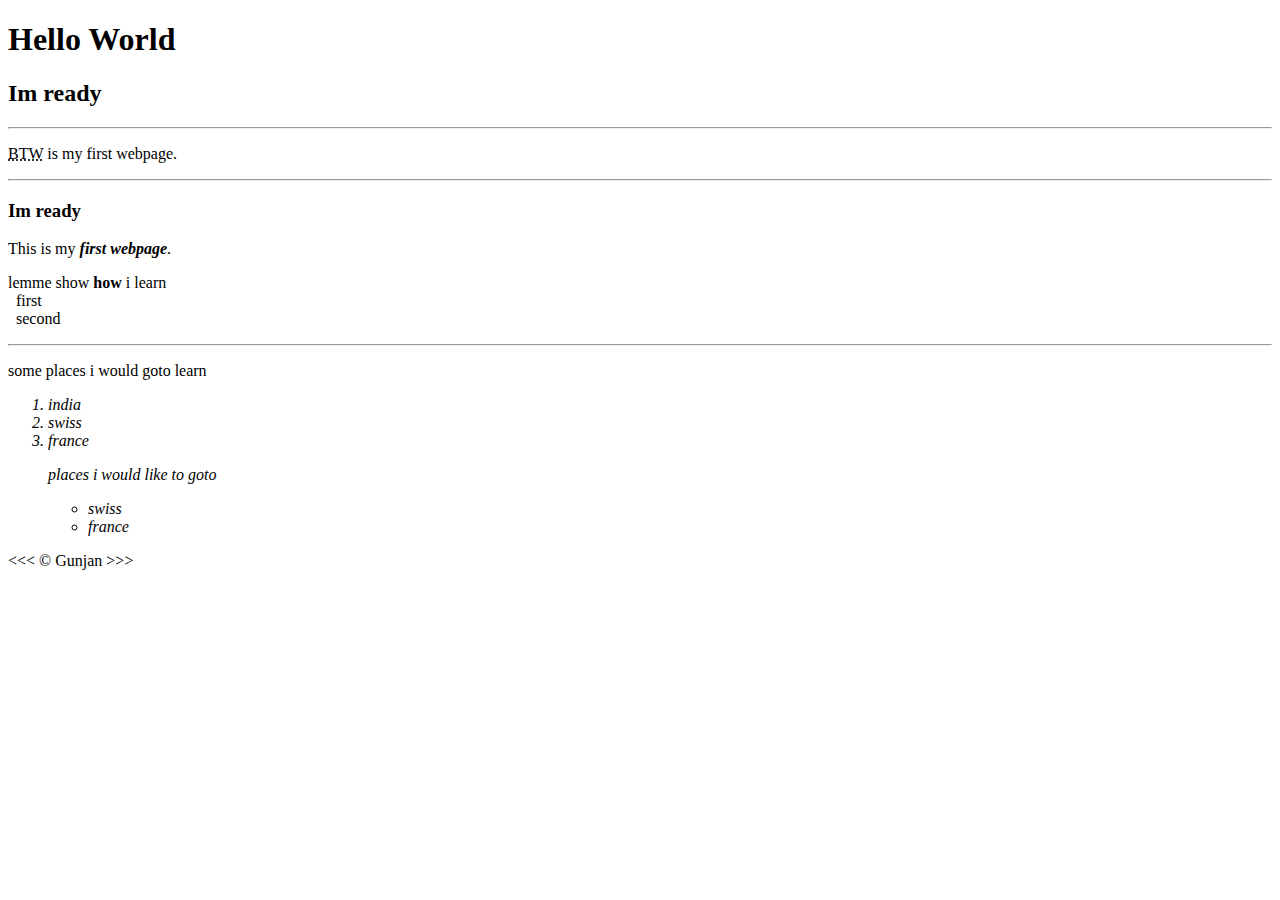
<file: index.html>
<!DOCTYPE html>
<html lang="en">
    <head>
        <meta charset="UTF-8">
        <meta name="author" content="Gunjan">
        <meta name="description" content="work i will learn">
        <title>First webpage</title>
        <link rel="icon" href="GNE LOOG.png" type="image/x-icon">
        <link rel="stylesheet" href="main.css" type="text/css">
    </head>
    <body>
        <h1>Hello World</h1>
        <h2>Im ready</h2>
        <hr>
        <p> <abbr title="By The Way">BTW</abbr> is my first webpage.</p>
        <hr>
        <h3>Im ready</h3>
        <p>This is my <strong><em>first webpage</em></strong>.</p>
        <p>lemme show <strong>how</strong> i learn
          <br>&nbsp;&nbsp;first
        <br>&nbsp;&nbsp;second
        </p>
        <!--heheh comment-->
        <hr>
        <p>some places i would goto learn
        </p><ol>
        <address>
           <li> india</li>
           <li> swiss</li>
            <li>france</li>
            <p>places i would like to goto
                <ul>
                    <li>swiss</li>
                    <li>france</li>
                </ul>
            </p>
            
        </address></ol>
        &lt;&lt;&lt; &copy; Gunjan &gt;&gt;&gt;
    </body>
</html>
</file>
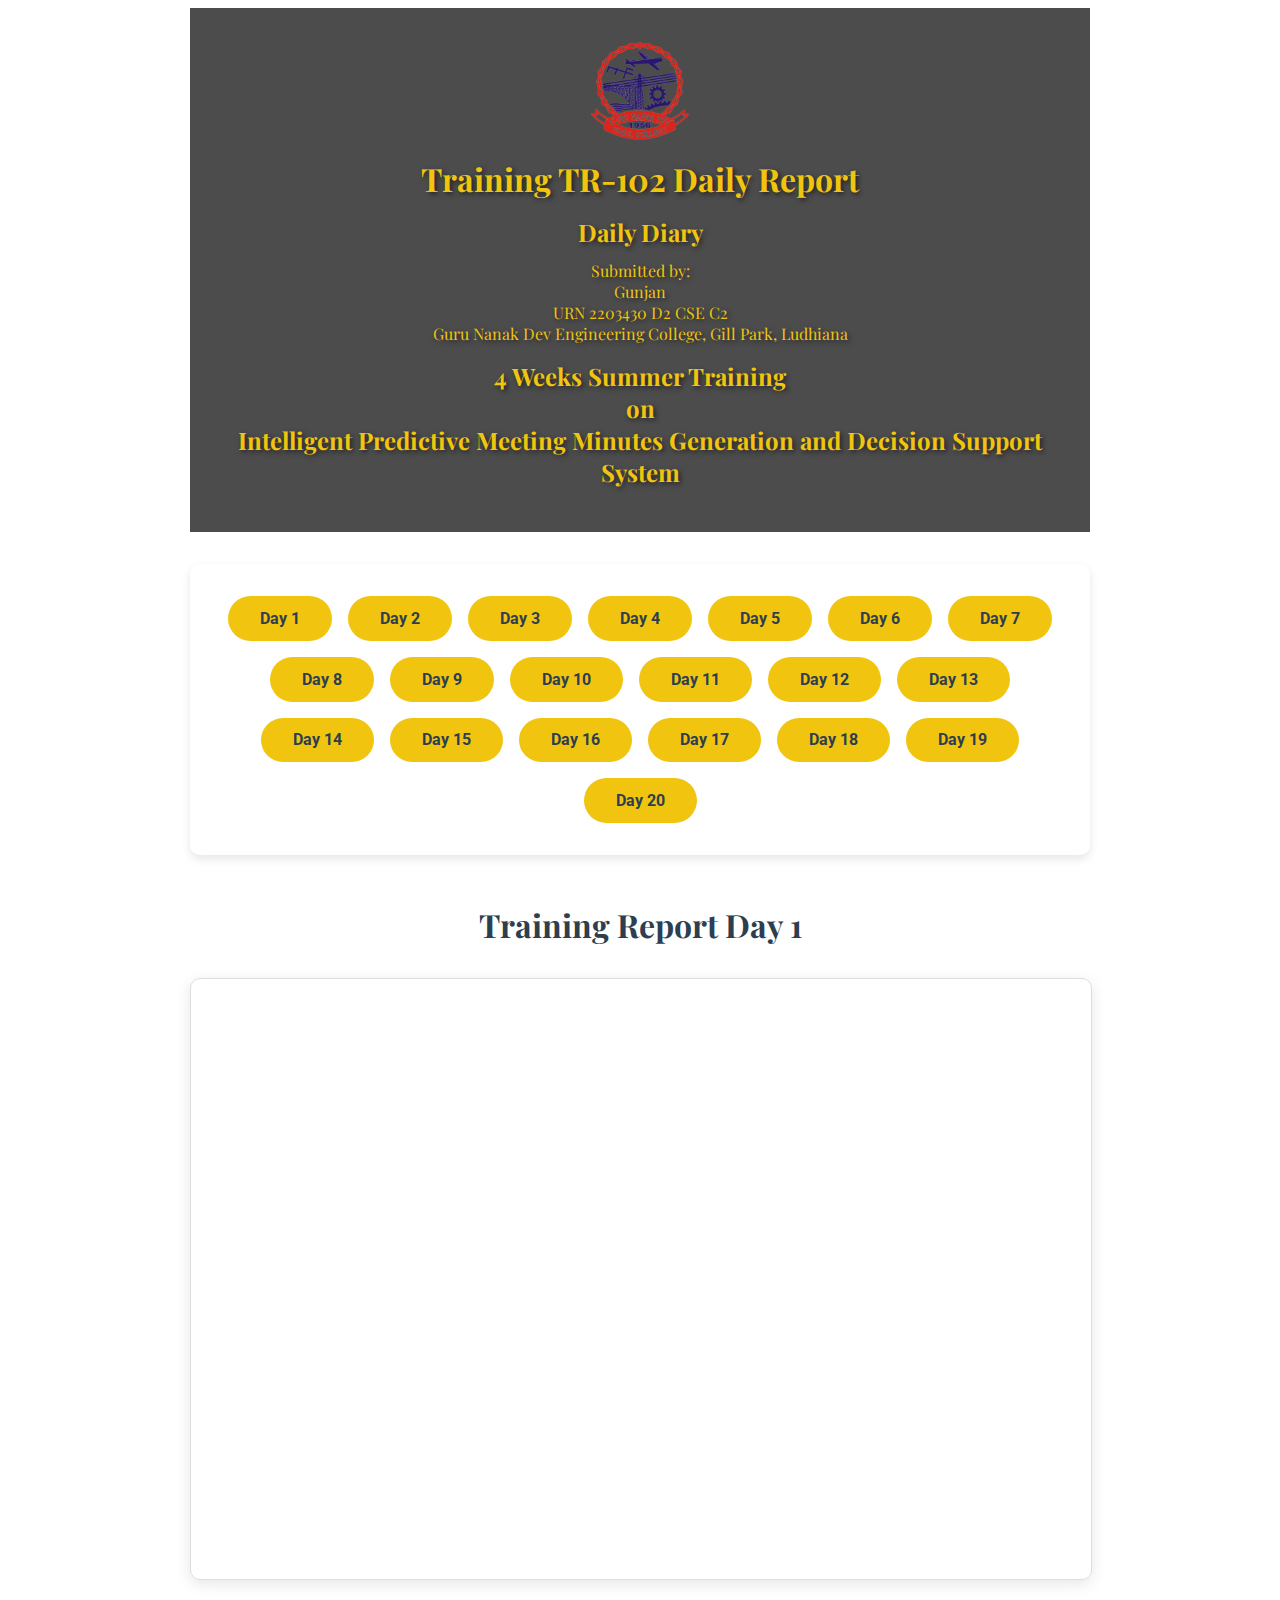
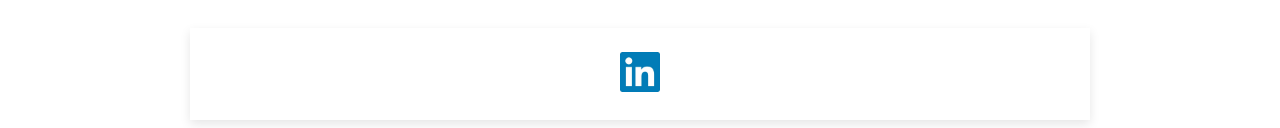
<file: TR.html>
<!DOCTYPE html>
<html lang="en">
<head>
    <meta charset="UTF-8">
    <meta name="viewport" content="width=device-width, initial-scale=1.0">
    <title>Daily Diary</title>
    <!-- Link to CSS file -->
    <link rel="stylesheet" href="main.css">
</head>
<body>
    <div class="container">
        <header>
            <img src="GNE LOOG.png" alt="GNDEC"></a>
            <h1>Training TR-102 Daily Report</h1>
            <h2>Daily Diary</h2>
            <p>Submitted by:<br>Gunjan<br>URN 2203430 D2 CSE C2<br>Guru Nanak Dev Engineering College, Gill Park, Ludhiana</p>
            <h2>4 Weeks Summer Training<br>on<br>Intelligent Predictive Meeting Minutes Generation and Decision Support System</h2>
        </header>

        <nav class="days-nav">
            <ul>
                <script>
                    for (let i = 1; i <= 20; i++) {
                        document.write(`<li><a href="#" onclick="showSection('day${i}')">Day ${i}</a></li>`);
                    }
                </script>
            </ul>
        </nav>

        <div class="diary-sections">
            <script>
                for (let i = 1; i <= 20; i++) {
                    document.write(`
                        <section id="day${i}" class="section">
                            <h1>Training Report Day ${i}</h1>
                            <div class="pdf-container">
                                <iframe src="pdfs\\day${i}.pdf"></iframe>
                            </div>
                        </section>
                    `);
                }
            </script>
        </div>

        <footer>
            <a href="http://linkedin.com/in/gunjan-sohal-5698721ba">
                <img src="linkdn.jpeg" alt="LinkedIn" height="30px">
            </a>
        </footer>
    </div>

    <script>
        function showSection(id) {
            document.querySelectorAll('.section').forEach(section => section.style.display = 'none');
            document.getElementById(id).style.display = 'block';
        }

        document.addEventListener('DOMContentLoaded', () => {
            document.querySelectorAll('.section').forEach(section => section.style.display = 'none');
            document.getElementById('day1').style.display = 'block';
        });
    </script>
</body>
</html>
</file>
<file: main.css>
/* Import a stylish font from Google Fonts */
@import url('https://fonts.googleapis.com/css2?family=Playfair+Display:wght@400;700&family=Roboto:wght@400;500;700&display=swap');

/* Basic styling for container */
.container {
    max-width: 900px;
    margin: 0 auto;
    font-family: 'Roboto', sans-serif;
    text-align: center;
    color: #333;
    background-image: url("https://wallpaperaccess.com/full/1567677.jpg"); /* Background image */
    background-size: cover;
    background-position: center;
    background-repeat: no-repeat;
}

/* Header styling */
header {
    background-color: rgba(0, 0, 0, 0.7); /* Semi-transparent background */
    color: #f1c40f; /* Gold color */
    padding: 2em;
    font-family: 'Playfair Display', serif;
    text-shadow: 2px 2px 5px rgba(0, 0, 0, 0.6); /* Text shadow for a sophisticated look */
}

header img {
    max-width: 100px;
    vertical-align: middle;
}

header h1, header h2 {
    margin: 0.5em 0;
    font-weight: bold;
}

header p {
    font-size: 1em;
    margin-top: 0.5em;
}

/* Navigation styling */
.days-nav {
    background-color: rgba(255, 255, 255, 0.8); /* Semi-transparent white */
    padding: 1.5em;
    margin-top: 2em;
    border-radius: 10px;
    box-shadow: 0 4px 10px rgba(0, 0, 0, 0.1);
}

.days-nav ul {
    display: flex;
    flex-wrap: wrap;
    justify-content: center;
    list-style-type: none;
    padding: 0;
    margin: 0;
}

.days-nav li {
    margin: 0.5em;
}

.days-nav a {
    display: inline-block;
    padding: 0.8em 2em;
    color: #2c3e50; /* Dark color for links */
    text-decoration: none;
    border-radius: 50px;
    background-color: #f1c40f; /* Gold background */
    font-family: 'Roboto', sans-serif;
    font-weight: bold;
    transition: all 0.3s ease;
}

.days-nav a:hover {
    background-color: #d4ac0d; /* Darker gold on hover */
    color: #fff;
    transform: translateY(-3px); /* Hover effect */
}

/* Section styling for each day */
.diary-sections {
    margin-top: 3em;
}

.section {
    display: none;
}

.section h1 {
    color: #2c3e50; /* Dark color for section headers */
    font-family: 'Playfair Display', serif;
    font-weight: bold;
    margin-bottom: 1em;
}

.pdf-container {
    width: 100%;
    height: 600px;
    margin-top: 1.5em;
    border: 1px solid #ddd;
    border-radius: 10px;
    box-shadow: 0 4px 15px rgba(0, 0, 0, 0.1);
}

.pdf-container iframe {
    width: 100%;
    height: 100%;
    border-radius: 10px;
    border: none;
}

/* Footer styling */
footer {
    background-color: rgba(255, 255, 255, 0.8); /* Semi-transparent footer */
    padding: 1.5em;
    margin-top: 3em;
    text-align: center;
    box-shadow: 0 4px 10px rgba(0, 0, 0, 0.1);
}

footer a {
    text-decoration: none;
}

footer img {
    height: 40px;
    transition: transform 0.3s ease;
}

footer img:hover {
    transform: translateY(-5px); /* Subtle hover effect */
}
</file>
